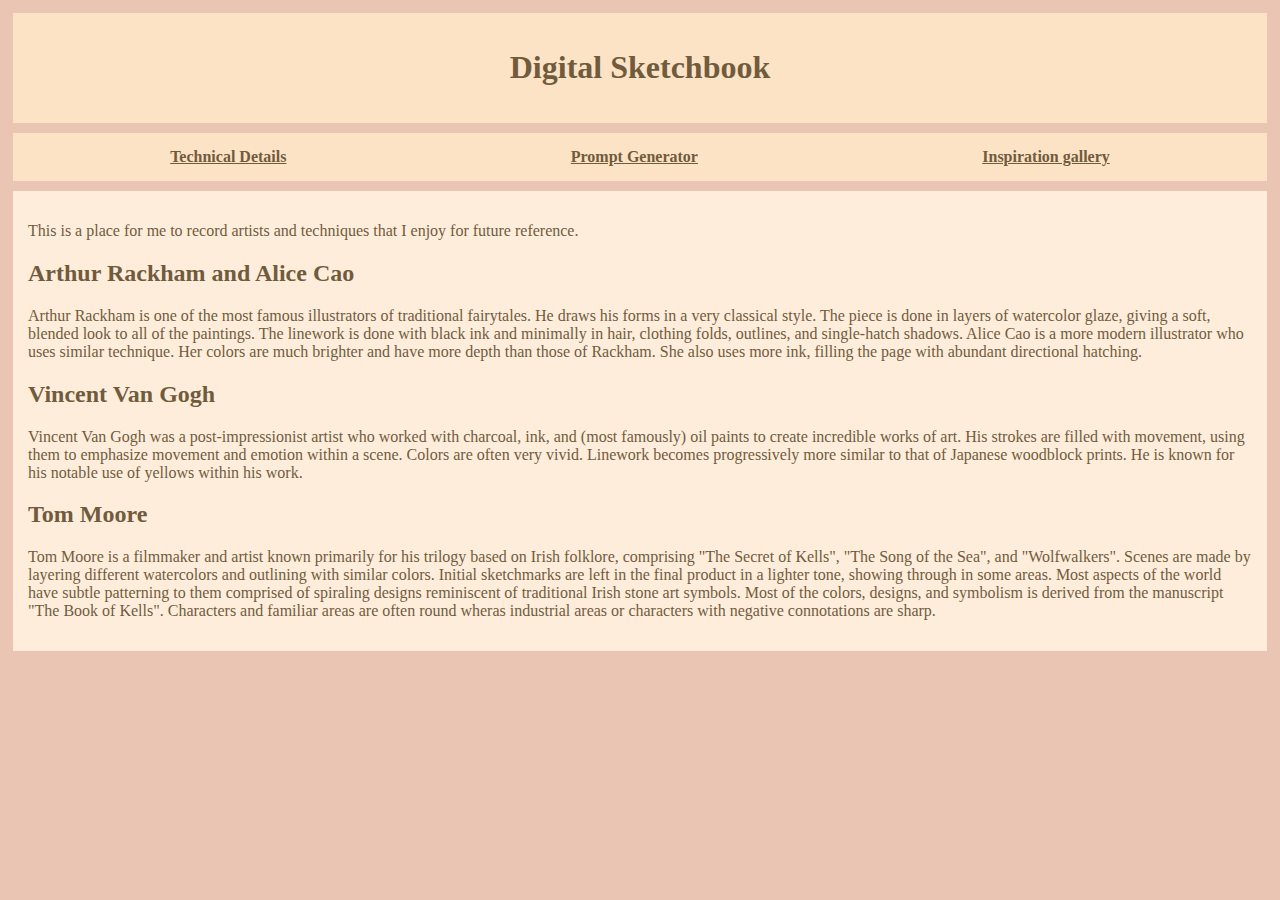
<file: index.html>
<!DOCTYPE html>
<html lang="en">
  <head>
    <title>Digital Sketchbook</title>
    <link rel="stylesheet" type="text/css" href="style.css" />
    <script src="script.js"></script>
  </head>

  <body class="container">
    <div class="header"><h1>Digital Sketchbook</h1></div>
    <div class="navbar">
      <a href="index.html">Technical Details</a>
      <a href="prompt.html">Prompt Generator</a>
      <a href="inspo.html">Inspiration gallery</a>
    </div>

    <div class="content1">
      <p>
        This is a place for me to record artists and techniques that I enjoy for
        future reference.
      </p>
      <h2>Arthur Rackham and Alice Cao</h2>
      <p>
        Arthur Rackham is one of the most famous illustrators of traditional
        fairytales. He draws his forms in a very classical style. The piece is
        done in layers of watercolor glaze, giving a soft, blended look to all
        of the paintings. The linework is done with black ink and minimally in
        hair, clothing folds, outlines, and single-hatch shadows. Alice Cao is a
        more modern illustrator who uses similar technique. Her colors are much
        brighter and have more depth than those of Rackham. She also uses more
        ink, filling the page with abundant directional hatching.
      </p>
      <h2>Vincent Van Gogh</h2>
      <p>
        Vincent Van Gogh was a post-impressionist artist who worked with
        charcoal, ink, and (most famously) oil paints to create incredible works
        of art. His strokes are filled with movement, using them to emphasize
        movement and emotion within a scene. Colors are often very vivid.
        Linework becomes progressively more similar to that of Japanese
        woodblock prints. He is known for his notable use of yellows within his
        work.
      </p>
      <h2>Tom Moore</h2>
      <p>
        Tom Moore is a filmmaker and artist known primarily for his trilogy
        based on Irish folklore, comprising "The Secret of Kells", "The Song of
        the Sea", and "Wolfwalkers". Scenes are made by layering different
        watercolors and outlining with similar colors. Initial sketchmarks are
        left in the final product in a lighter tone, showing through in some
        areas. Most aspects of the world have subtle patterning to them
        comprised of spiraling designs reminiscent of traditional Irish stone
        art symbols. Most of the colors, designs, and symbolism is derived from
        the manuscript "The Book of Kells". Characters and familiar areas are
        often round wheras industrial areas or characters with negative
        connotations are sharp.
      </p>
    </div>
  </body>
</html>
</file>
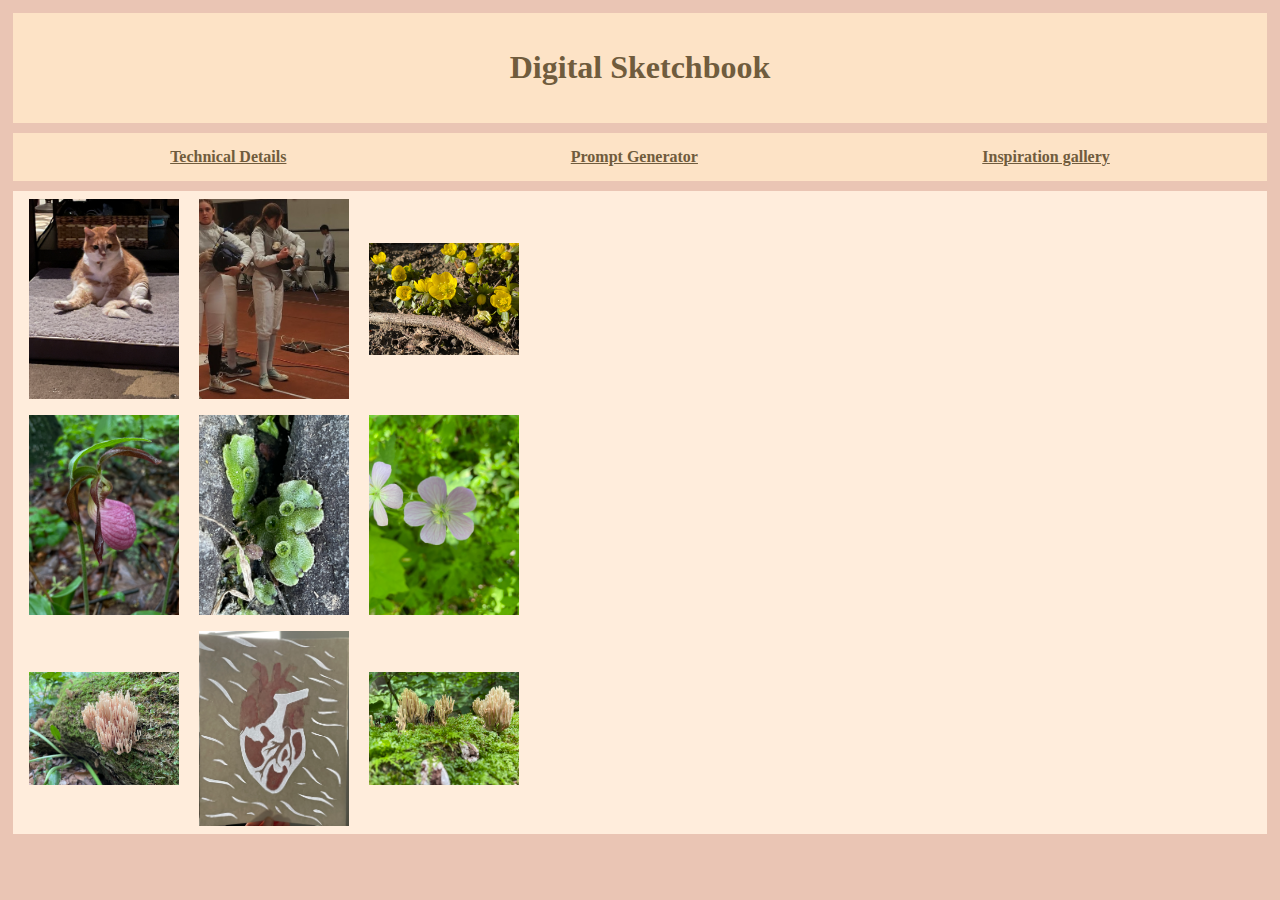
<file: inspo.html>
<!DOCTYPE html>
<html lang="en">
  <head>
    <title>Digital Sketchbook</title>
    <link rel="stylesheet" type="text/css" href="style.css" />
    <script src="script.js"></script>
  </head>

  <body class="container">
    <div class="header"><h1>Digital Sketchbook</h1></div>
    <div class="navbar">
      <a href="index.html">Technical Details</a>
      <a href="prompt.html">Prompt Generator</a>
      <a href="inspo.html">Inspiration gallery</a>
    </div>

    <div class="content2 row">
      <div class="column">
        <img src="chaplin.jpeg" />
        <img src="fencing.JPG" />
        <img src="yellow.jpeg" />
      </div>
      <div class="column">
        <img src="ladyslipper.jpeg" />
        <img src="liverwort.jpeg" />
        <img src="woodflower.jpeg" />
      </div>
      <div class="column">
        <img src="mushy1.jpeg" />
        <img src="heart.jpeg" />
        <img src="mushy2.jpeg" />
      </div>
    </div>
  </body>
</html>
</file>
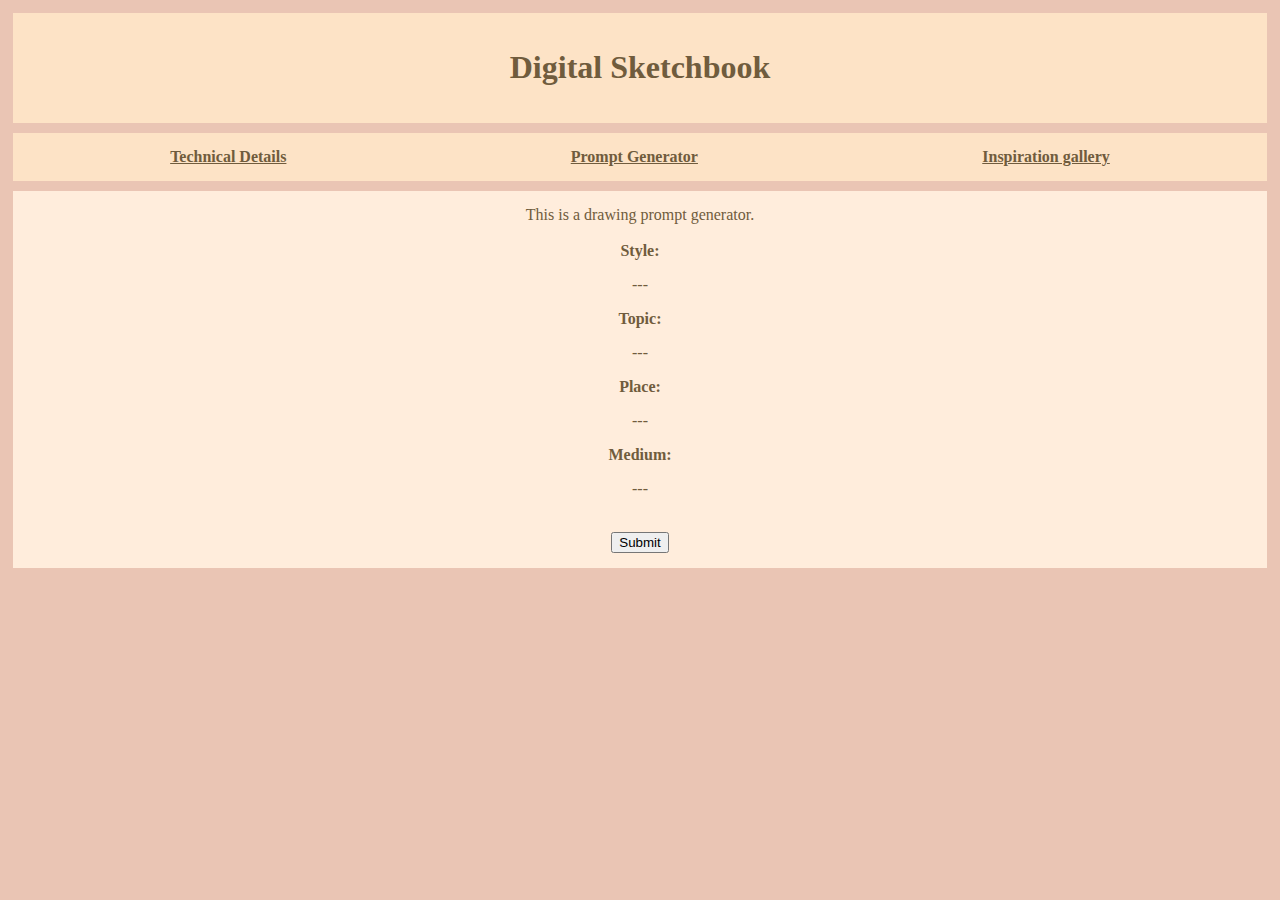
<file: prompt.html>
<!DOCTYPE html>
<html lang="en">
  <head>
    <title>Digital Sketchbook</title>
    <link rel="stylesheet" type="text/css" href="style.css" />
    <script src="script.js"></script>
  </head>

  <body class="container">
    <div class="header"><h1>Digital Sketchbook</h1></div>
    <div class="navbar">
      <a href="index.html">Technical Details</a>
      <a href="prompt.html">Prompt Generator</a>
      <a href="inspo.html">Inspiration gallery</a>
    </div>

    <div class="content3">
      This is a drawing prompt generator.
      <br/><br/>
      <b>Style: </b>
      <p id="style">---</p>
      <b>Topic: </b>
      <p id="topic">---</p>
      <b>Place: </b>
      <p id="place">---</p>
      <b>Medium: </b>
      <p id="medium">---</p>
      <br />
      <button onclick="prompt()">Submit</button>
    </div>
  </body>
</html>
</file>
<file: style.css>
.container {
  background: #eac5b4;
  display: flex;
  flex-direction: column;
}

.header {
  display: flex;
  flex-wrap: wrap;
  align-items: center;
  justify-content: space-around;
  padding: 15px;
  background-color: #fde3c6;
  color: #705c3d;
  margin: 5px;
}

.navbar {
  display: flex;
  align-items: center;
  justify-content: space-around;
  padding: 15px;
  margin: 5px;
  background-color: #fde3c6;
}

.content1 {
  background-color: #ffeddc;
  padding: 15px;
  margin: 5px;
  color: #705c3d;
}
.content2 {
  background-color: #ffeddc;
  padding: 15px;
  margin: 5px;
  color: #705c3d;
}
.content3 {
  background-color: #ffeddc;
  padding: 15px;
  margin: 5px;
  color: #705c3d;
  text-align: center;
}

a:link {
  color: #705c3d;
  font-weight: bold;
}
a:active {
  color: #31230c;
}
a:visited{
 color: #705c3d; 
}
.row {
  display: flex;
  flex-wrap: wrap;
  padding: 0 4px;
}
.column {
  flex: 50%;
  padding: 0 4px;
}

.column img {
  margin: 8px;
  vertical-align: middle;
  width: 150px;
  align-items: center;
}
</file>
